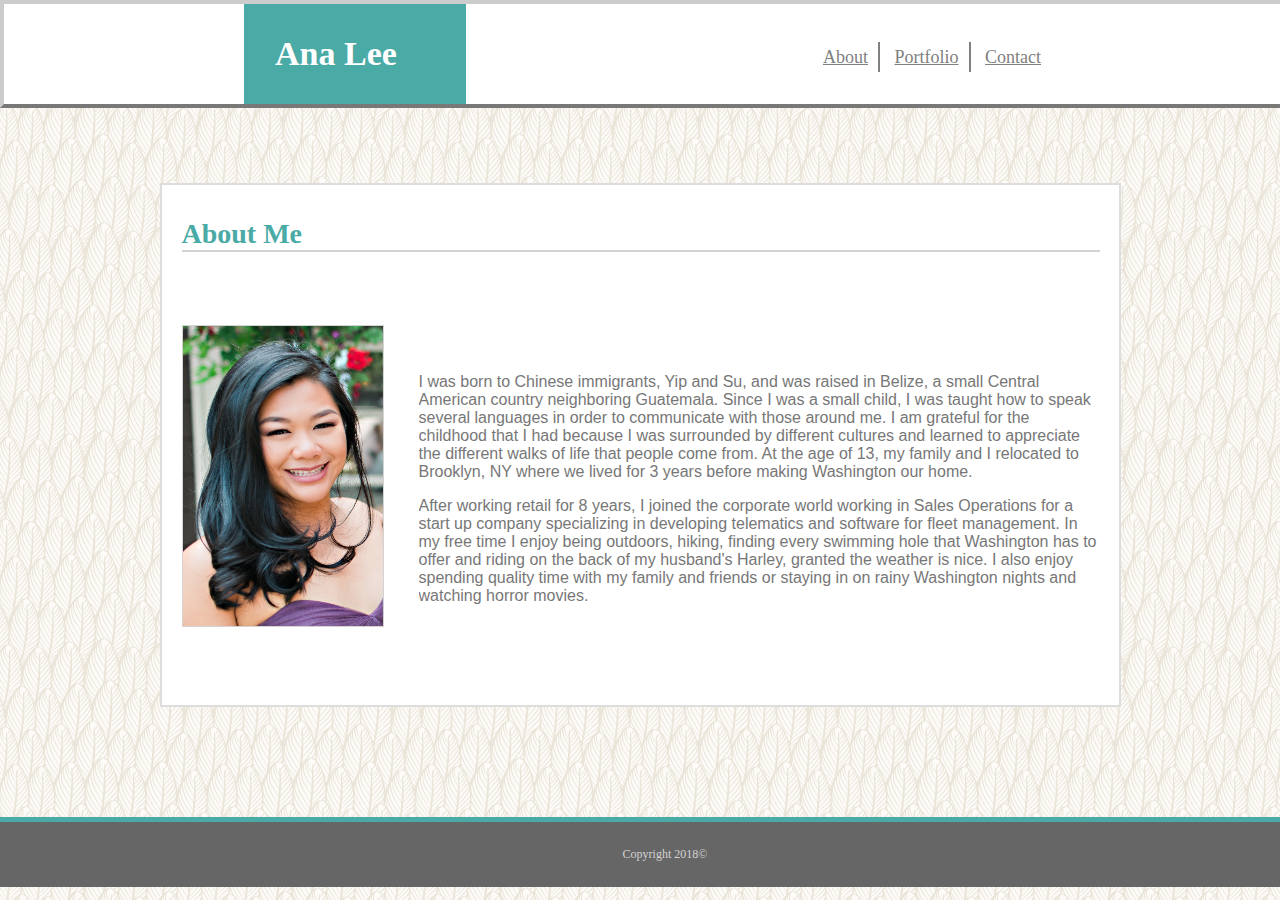
<file: index.html>
<!DOCTYPE html>

<html lang=us-en>

<head>
    <meta charset="UTF-8">

    <link rel="stylesheet" href="assets/css/style.css">


    <title>Welcome to Ana Lee's Portfolio</title>

</head>

<body>

    <header>
       
        <h1 id="name">Ana Lee</h1>

     <section id="toggles">
        <a id="about" href="index.html">About</a>
        <a id="portfolio" href="portfolio.html">Portfolio</a>
        <a id="contact" href="contact.html">Contact</a>
     </section>
       

    </header>


    <!--about me!-->

    <section id="main">

        <img id="selfie" src="assets/images/IMG_6982.jpg" alt="This is my portrait">


        <h2>About Me</h2>
    
    <div id="text">

        <p>I was born to Chinese immigrants, Yip and Su, and was raised in Belize, a small
            Central American country neighboring Guatemala. Since I was a small child,
            I was taught how to speak several languages in order to communicate with
            those around me. I am grateful for the childhood that I had because I was
            surrounded by different cultures and learned to appreciate the different walks
            of life that people come from. At the age of 13, my family and I relocated to Brooklyn, NY where we lived
            for 3 years before making Washington our home.
        </p>
        
        <p>
            After working retail for 8 years, I joined the corporate world working in Sales Operations
            for a start up company specializing in developing telematics and software for fleet management.
            In my free time I enjoy being outdoors, hiking, finding every swimming hole that
            Washington has to offer and riding on the back of my husband's Harley,
            granted the weather is nice. I also enjoy spending quality time with my family and friends
            or staying in on rainy Washington nights and watching horror movies.
        </p>
    </div>

    </section>
</body>

<footer> Copyright 2018©</footer>


</html>
</file>
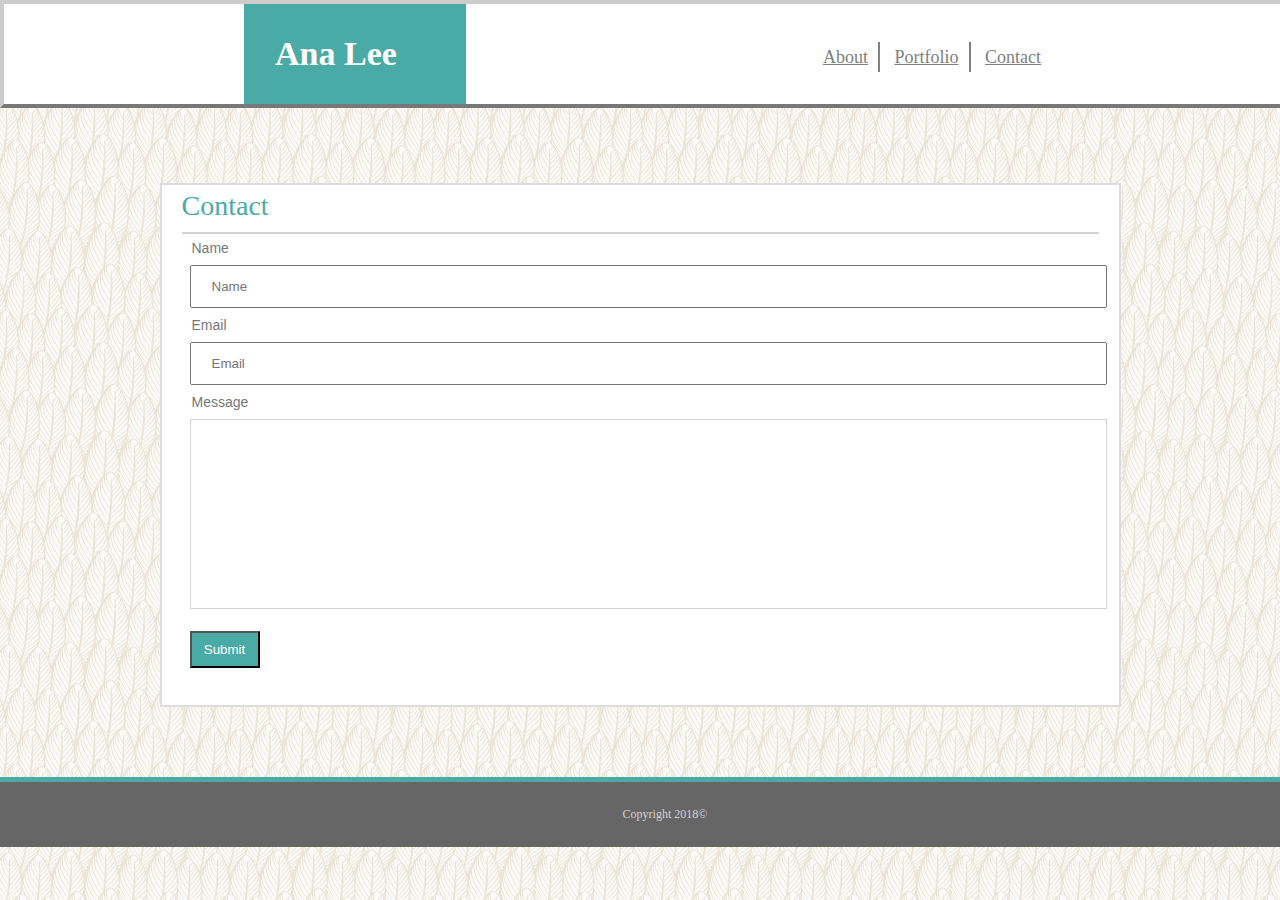
<file: contact.html>
<!DOCTYPE html>

<html lang=us-en>

<head>
    <meta charset="UTF-8">

    <link rel="stylesheet" href="assets/css/style.css">


    <title>Welcome to Ana Lee's Portfolio</title>

</head>

<body>

    <header>
       
        <h1 id="name">Ana Lee</h1>

     <section id="toggles">
        <a id="about" href="index.html">About</a>
        <a id="portfolio" href="portfolio.html">Portfolio</a>
        <a id="contact" href="contact.html">Contact</a>
     </section>  

    </header>

    <section id="main">
        <div id="contacthead">Contact</div>

        <form>
            <label class="toptext">Name</label>
            <input type="text" id="textbox" placeholder="Name">
            <label class="toptext">Email</label>
            <input type="text" id="textbox" placeholder="Email">
            <label class="toptext">Message</label>
            <textarea></textarea>
        </form>

        <button id="submit">Submit</button>



    </section>

    </body>

    <footer>Copyright 2018©</footer>

    </html>
</file>
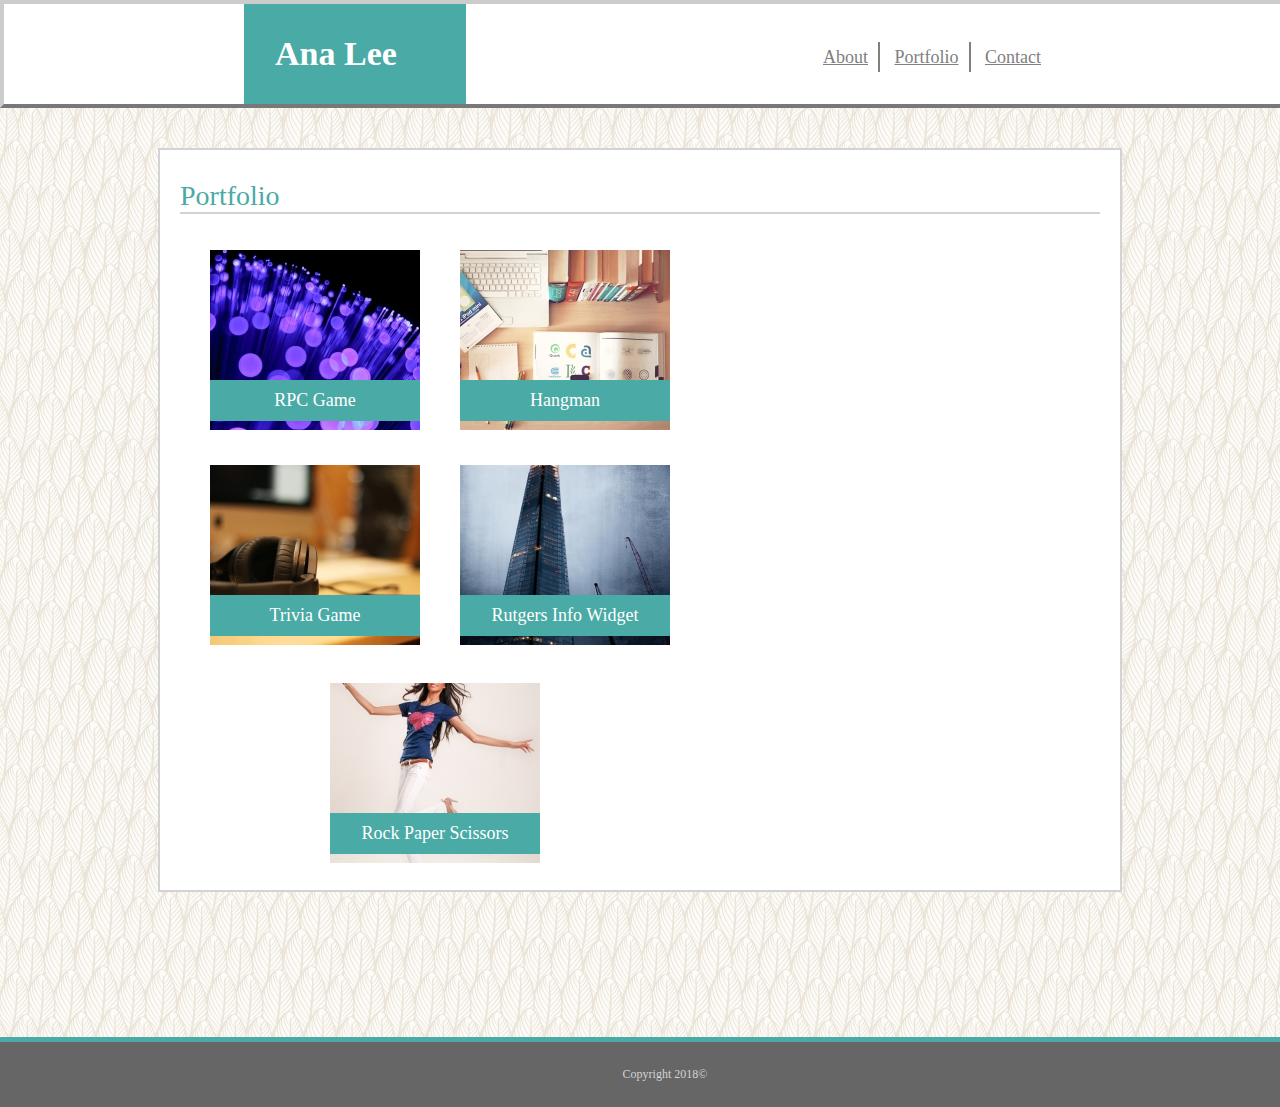
<file: portfolio.html>
<!DOCTYPE html>

<html lang=us-en>

<head>
    <meta charset="UTF-8">

    <link rel="stylesheet" href="assets/css/style.css">


    <title>Welcome to Ana Lee's Portfolio</title>

</head>

<body>

    <header>
       
        <h1 id="name">Ana Lee</h1>

     <section id="toggles">
        <a id="about" href="index.html">About</a>
        <a id="portfolio" href="portfolio.html">Portfolio</a>
        <a id="contact" href="contact.html">Contact</a>
     </section>

    </header>
    

  <section class="projects">

     <div id="porthead">Portfolio</div>

     <div class="image1">
         <div id="RPC">RPC Game</div>
         <img src="assets/images/placeimage1.jpg">
     </div>


     <div class="image2">
         <div id="hangman">Hangman</div>
         <img src="assets/images/placeimage2.jpg">
     </div>

    <div class="image3">
        <div id="trivia">Trivia Game</div>
        <img src="assets/images/placeimage3.jpg">
    </div>

    <div class="image4">
        <div id="rutgers">Rutgers Info Widget</div>
        <img src="assets/images/placeimage4.jpg">
    </div>

    <div class="image5">
        <div id="rock">Rock Paper Scissors</div>
        <img src="assets/images/placeimage5.jpg">
    </div>

  </section>

</body>

<footer>Copyright 2018©</footer>


</html>
</file>
<file: assets/css/style.css>
body {
    background-image: url("../images/upfeathers.png");
    margin: 0;
    padding: 0;


}

header { 
    height: 70px;
    width: 100%;
    background-color:#ffffff;
    padding:15px;
    border-style: outset;
    border-color: #cccccc;
    border-width: 4px;
    font-family: 'Georgia', Times, 'Times New Roman', serif;
    position: relative;
    
}
    
#name {
    font-size: 34px;
    background-color: #4aaaa5;
    color: white;
    width: 160px;
    padding:31px;
    position: absolute;
    top: -23px;
    left: 240px;
    


}

#toggles {
    font: verdana;
    color: gray;
    font-size: 18px;
    float: right;
    position: absolute;
    top: 35px;
    right: 263px;
    

}

#about {
    clear: both;
    overflow: auto;
    padding: 5px 10px 5px 10px;
    color: gray;
    line-height: 2em;
    border-right: 2px solid gray;

}

#portfolio {
    padding: 5px 10px 5px 10px;
    color: gray;
    line-height: 2em;
    border-right: 2px solid gray;

}

#contact {
    padding: 5px 10px 5px 10px;
    color: gray;
    line-height: 2em;
}

#selfie {
    width: 200px;
    height: 300px;
    border: 1px solid lightgray;
    position: relative;
    bottom: -130px;
    float: left;
    

}

#main {
    clear: both;
    background: #ffffff;
    border: 2px solid #dddddd;
    width: 917px;
    height: 500px;
    margin: auto;
    position: relative;
    top: 75px;
    padding: 10px 20px 10px 20px;
    

}
h2 {
    color: #4aaaa5;
    font-size: 28px;
    font-family: arial black;
    float: left;
    border-bottom: solid lightgray 2px;
    width: 96%;
    text-align: left;
    position: absolute;
    top: 10px;


}


#text {
    clear: both;
    overflow: auto;
    color: #777777;
    font-family: Arial, 'Helvetica Nue', Helvetica, sans-serif;
    font-size: 16px;
    float: left;
    height: 300px;
    width: 680px;
    float: right;
    position: relative;
    bottom: 140px;

}

footer {
    clear: both;
    overflow: auto;
    background-color: #666666;
    border-top: #4aaaa5 solid 5px;
    padding: 25px;
    width: 100%;
    margin-top: 50px;
    color: lightgray;
    text-align:center;
    font-size: 12px;
    float: bottom;
    position: relative;
    bottom: -95px;
    

}

.projects {
    Background-color: white;
    border: solid lightgray 2px;
    margin: auto;
    margin-top: 40px;
    height: 700px;
    width: 920px;
    text-align: center;
    color: lightgray;
    font-size: 30px;
    padding: 20px;
    position: relative;

}

#porthead {
    color: #4aaaa5;
    font-size: 28px;
    font-family: arial black;
    float: left;
    border-bottom: solid lightgray 2px;
    width: 100%;
    text-align: left;
    padding-top: 30px;
    position: relative;
    top: -20px;   
   

}

.image1 {
    float: left;
    position:absolute;
    top: 100px;
    left: 50px;
    

}

#RPC { 
    clear: both;
    overflow: auto;
    background-color:#4aaaa5;
    color: white;
    font-size: 18px;
    padding: 10px;
    position: absolute;
    top: 130px;
    width: 190px;


}

.image2 {
    float: left;
    position: absolute;
    top: 100px;
    left: 300px;
    


}

#hangman {
    clear: both;
    overflow: auto;
    background-color:#4aaaa5;
    color: white;
    font-size: 18px;
    padding: 10px;
    position: absolute;
    top: 130px;
    width: 190px;


}

.image3 {
    float: left;
    position: absolute;
    top: 315px;
    left: 50px;
    
    

}

#trivia {
    clear: both;
    overflow: auto;
    background-color:#4aaaa5;
    color: white;
    font-size: 18px;
    padding: 10px;
    position: absolute;
    width: 190px;
    top: 130px;



}

.image4 {
    float: left;
    position: absolute;
    left:300px;
    top: 315px;
    

}

#rutgers {

    clear: both;
    overflow: auto;
    background-color:#4aaaa5;
    color: white;
    font-size: 18px;
    padding: 10px;
    position: absolute;
    width: 190px;
    top: 130px;

}

.image5 {
    float: left;
    position: absolute;
    left: 170px;
    bottom: 20px;
   
   


}

#rock {
    clear: both;
    overflow: auto;
    background-color:#4aaaa5;
    color: white;
    font-size: 18px;
    padding: 10px;
    position: absolute;
    width: 190px;
    top: 130px;

}

#contacthead {
    color: #4aaaa5;
    font-size: 28px;
    font-family: arial black;
    float: left;
    border-bottom: solid lightgray 2px;
    width: 100%;
    text-align: left;
    padding-bottom: 10px;
    position: relative;
    top: -5px; 

}

#textbox {
    width: 100%;
    padding: 12px 20px;
    margin: 8px;
    box-sizing: border-box;

}

textarea {
    width: 100%;
    height: 190px;
    padding: 12px 20px;
    margin: 8px;
    box-sizing: border-box;
    resize: none;
    border: lightgray solid 1px;
}

.toptext {
    padding: 10px;
    font-family: Arial, 'Helvetica Nue', Helvetica, sans-serif;
    color: #777777;
    font-size: 14px;

}

#submit {
    color: white;
    background-color: #4aaaa5;
    text-align: center;
    padding: 9px;
    width: 70px;
    margin-top: 10px;
    position: relative;
    left: 8px;

}
</file>
